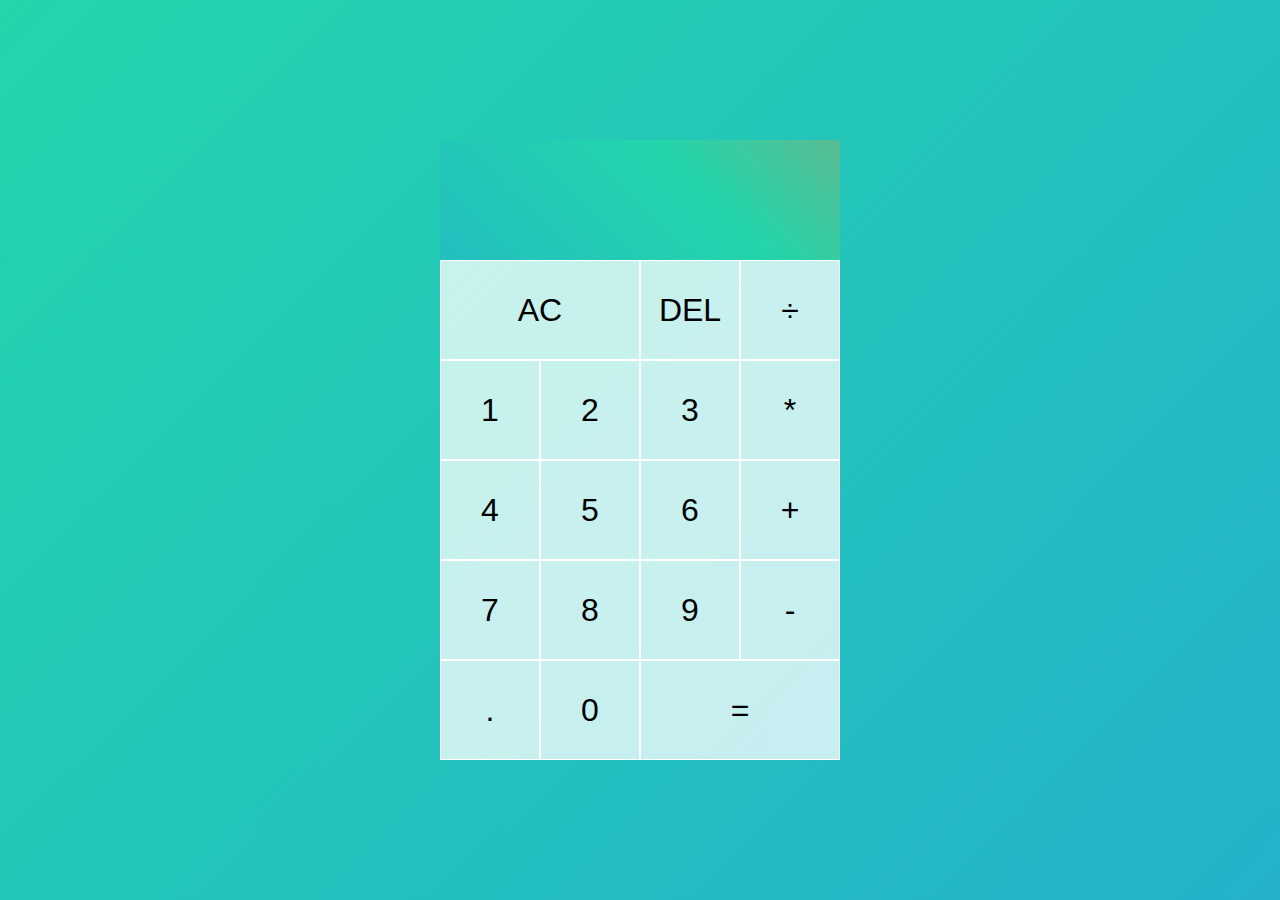
<file: index.html>
<!DOCTYPE html>
<html lang="en">
<head>
  <meta charset="UTF-8">
  <meta name="viewport" content="width=device-width, initial-scale=1.0">
  <meta http-equiv="X-UA-Compatible" content="ie=edge">
  <title>Modern Calculator</title>
  <link href="style.css" rel="stylesheet">
  <script src="script.js" defer></script>
</head>
<body>
  <div class="calculator-grid">
    <div class="output">
      <div data-previous-operand class="previous-operand"></div>
      <div data-current-operand class="current-operand"></div>
    </div>
    <button data-all-clear class="span-two">AC</button>
    <button data-delete>DEL</button>
    <button data-operation>÷</button>
    <button data-number>1</button>
    <button data-number>2</button>
    <button data-number>3</button>
    <button data-operation>*</button>
    <button data-number>4</button>
    <button data-number>5</button>
    <button data-number>6</button>
    <button data-operation>+</button>
    <button data-number>7</button>
    <button data-number>8</button>
    <button data-number>9</button>
    <button data-operation>-</button>
    <button data-number>.</button>
    <button data-number>0</button>
    <button data-equals class="span-two">=</button>
  </div>
</body>
</html>
</file>
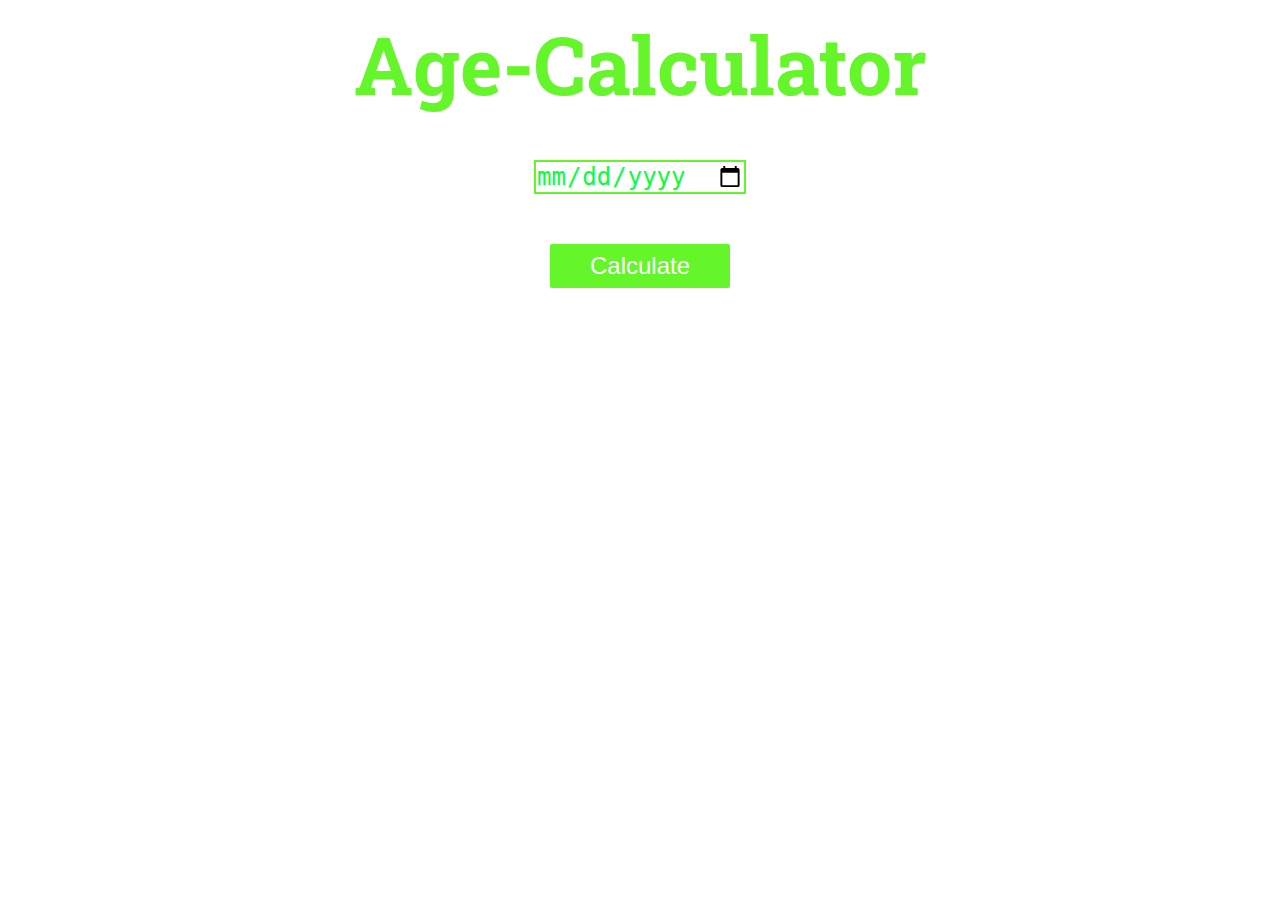
<file: Age-Calculator/index.html>
<!DOCTYPE html>
<html lang="en">

<head>
  <meta charset="UTF-8">
  <meta name="viewport" content="width=device-width, initial-scale=1.0">
  <meta http-equiv="X-UA-Compatible" content="ie=edge">
  <meta name="keyword" content="age, calculator, age calculator, javascript age calculator, vanillajs age calculator, simple age calulator">
  <meta name="description" content="This is a simple age calculator. This app make with HTML, CSS, and vanillajs. You can select your age from input after click the button it show your total age with month and days">
  <title>Age-Calculator</title>
  <link href="https://fonts.googleapis.com/css?family=Roboto+Slab" rel="stylesheet">
  <link rel="stylesheet" href="style.css">
</head>

<body>
  <div class="container">
    <h1 class="heading1">Age-Calculator</h1>
    <input type="date" name="age" class="input">
    <input type="submit" name="submit button" class="btn" value="Calculate">
    <h2 class="heading2">
    </h2>
  </div>
  <script src="script.js"></script>
</body>

</html>
</file>
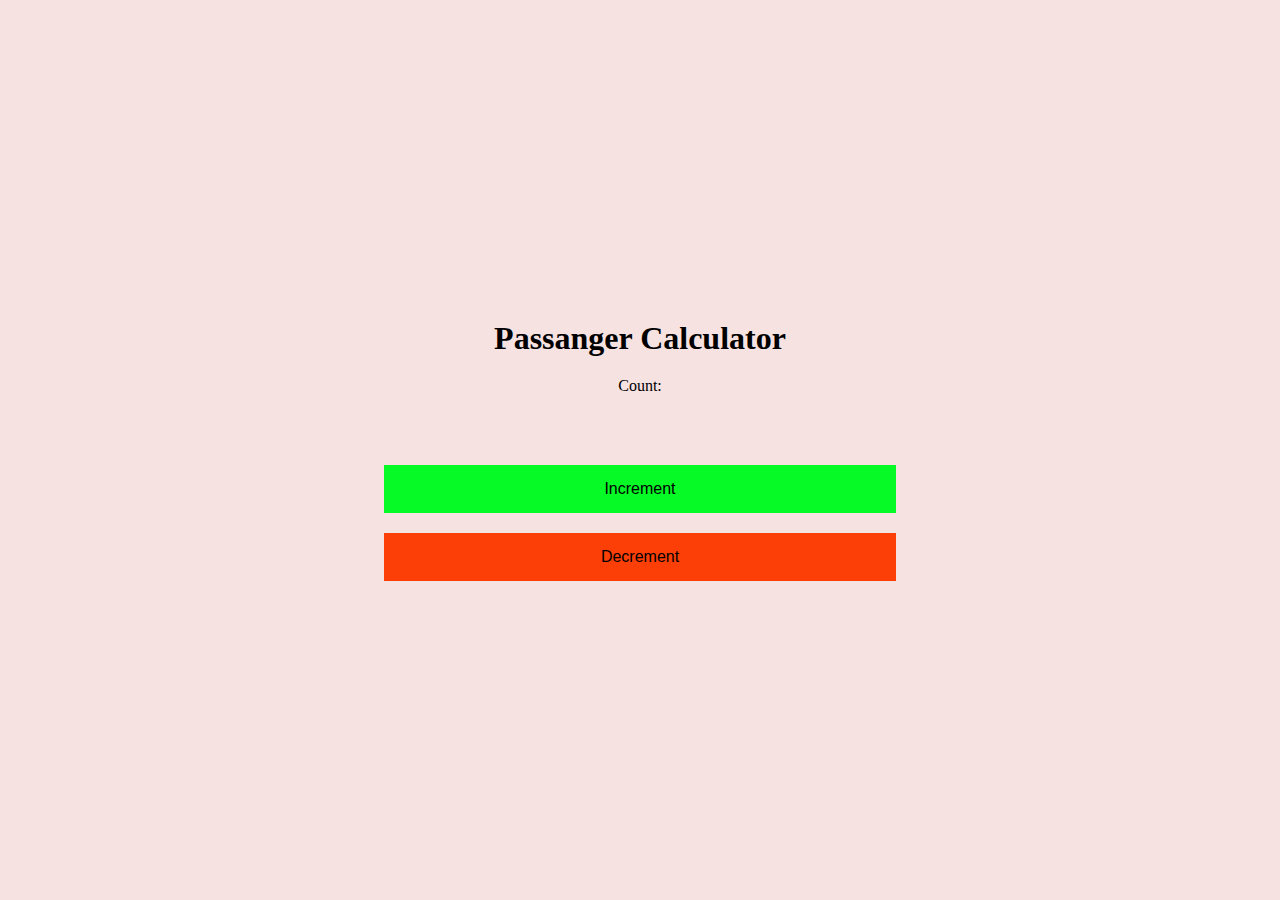
<file: Passanger-Calculator/index.html>
<!DOCTYPE html>
<html lang="en">
<head>
    <meta charset="UTF-8">
    <meta http-equiv="X-UA-Compatible" content="IE=edge">
    <meta name="viewport" content="width=device-width, initial-scale=1.0">
    <title>Passanger Calculator</title>
    <link rel="stylesheet" href="style.css">
</head>
<body>
    <div class="container">
        <div class="info">
            <h1>Passanger Calculator</h1>
            <p id="count">Count: </p>
        </div>
        <div class="buttons">
            <button id="increment">Increment</button>
            <button id="decrement">Decrement</button>
        </div>
    </div>
    <script src="app.js"></script>
</body>
</html>
</file>
<file: style.css>
*, *::before, *::after {
    box-sizing: border-box;
    font-family: 'Franklin Gothic Medium', 'Arial Narrow', Arial, sans-serif;
    font-weight: normal
}

body {
    padding: 0;
    margin: 0;
    background: linear-gradient(-45deg, #ee7752, #e73c7e, #23a6d5, #23d5ab);
    background-size: 400% 400%;
    animation: gradient 15s ease infinite;
}

@keyframes gradient {
    0% {
        background-position: 0% 50%;
    }
    50% {
        background-position: 100% 50%;
    }
    100% {
        background-position: 0% 50%;
    }
}


.calculator-grid {
    display: grid;
    justify-content: center;
    align-content: center;
    min-height: 100vh;
    grid-template-columns: repeat(4, 100px);
    grid-template-columns: repeat(4, 100px);
    grid-template-rows: minmax(120px, auto) repeat(5, 100px);
}

.calculator-grid > button {
    cursor: pointer;
    font-size: 2rem;
    border: 1px solid white;
    outline: none;
    background-color: rgba(255, 255, 255, .75);
}

.calculator-grid > button:hover {
    background: linear-gradient(-135deg, #23a6d5, #23d5ab, #ee7752, #e73c7e);
    background-size: 400% 400%;
    animation: gradient 15s ease infinite;
}

.span-two {
    grid-column: span 2;
  }

.output {
    grid-column: 1 / -1;
    display: flex;
    align-items: flex-end;
    justify-content: space-around;
    flex-direction: column;
    padding: 10px;
    word-wrap: break-word;
    word-break: break-all;
    background: linear-gradient(-135deg, #e73c7e, #ee7752, #23d5ab, #23a6d5);
    background-size: 400% 400%;
    animation: gradient 15s ease infinite;
}

.output .previous-operand {
    color: rgba(255, 255, 255, .75);
    font-size: 1.5rem;
  }
  
  .output .current-operand {
    color: white;
    font-size: 2.5rem;
  }
</file>
<file: Age-Calculator/style.css>
/* Global Style*/
:root {
    --primary-color: rgb(100, 245, 43);
    --primary-color-dark: rgb(8, 253, 61);
    --primary-color-light: rgb(187, 250, 208);
  }
  
  
  * {
    margin: 0px;
    padding: 0px;
    box-sizing: border-box;
  }
  
  body {
    font-family: 'Roboto Slab', serif;
    font-size: 62.5%;
    font-size: normal;
    line-height: 1.6;
  }
  
  /* container style*/
  
  .container {
    width: 80%;
    margin: 0 auto;
    height: 85vh;
  }
  
  .heading1 {
    font-size: 5rem;
    text-align: center;
    color: var(--primary-color);
    margin-bottom: 2rem;
  }
  
  .input {
    font-size: 1.5rem;
    border: 2px solid var(--primary-color);
    display: block;
    margin: 0 auto;
    color: var(--primary-color-dark);
  }
  
  .btn {
    background: var(--primary-color);
    border: none;
    padding: 8px 40px;
    font-size: 1.5rem;
    display: block;
    text-align: center;
    margin: 50px auto;
    border-radius: 2px;
    cursor: pointer;
    color: #fff;
  }

  .btn:hover {
    background: var(--primary-color-light )
  }
  
  .heading2 {
    font-size: 2rem;
    text-align: center;
    color: var(--primary-color);
    word-spacing: .2rem;
  }
  
  .year,
  .month,
  .day {
    color: var(--primary-color-dark);
    font-weight: bold;
    font-size: 2.5rem;
    text-decoration: underline;
  }
  
  @media only screen and (max-height:700px) {
  
    .heading1 {
      font-size: 3rem;
      text-align: center;
      color: var(--primary-color);
    }
  
    .heading2 {
      font-size: 1.6rem;
      text-align: center;
      color: var(--primary-color);
    }
  
  }
  
  .footer {
    text-align: center;
    font-size: 1.4rem;
    color: var(--primary-color-light);
  }
  
  .footer__link {
    color: var(--primary-color);
  }
</file>
<file: Passanger-Calculator/style.css>
* {
    margin: 0px;
    padding: 0px;
    background: #f7e2e2;
    box-sizing: border-box;
}

.container {
    display: flex;
    flex-direction: column;
    justify-content: center;
    align-items: center;
    min-height: 100vh;
    width: 100%;
}

.info, .buttons {
    display: flex;
    flex-direction: column;
    justify-content: center;
    align-items: center;
    width: 50%;
    margin: 25px auto;
}

h1 {
    width: 100%;
    margin: 5px;
    padding: 5px;
    text-align: center;
}

p {
    width: 100%;
    margin: 5px;
    padding: 5px;
    text-align: center;
    font-size: 1rem;
}

button {
    width: 80%;
    margin: 10px auto;
    padding: 15px;
    font-size: 1rem;
    border: none;
}

#increment {
    background-color:#06fa26
}

#decrement {
    background-color:#fc3f06
}

#increment:hover {
    background-color:#7bf78b
}

#decrement:hover {
    background-color:#f18f71
}
</file>
